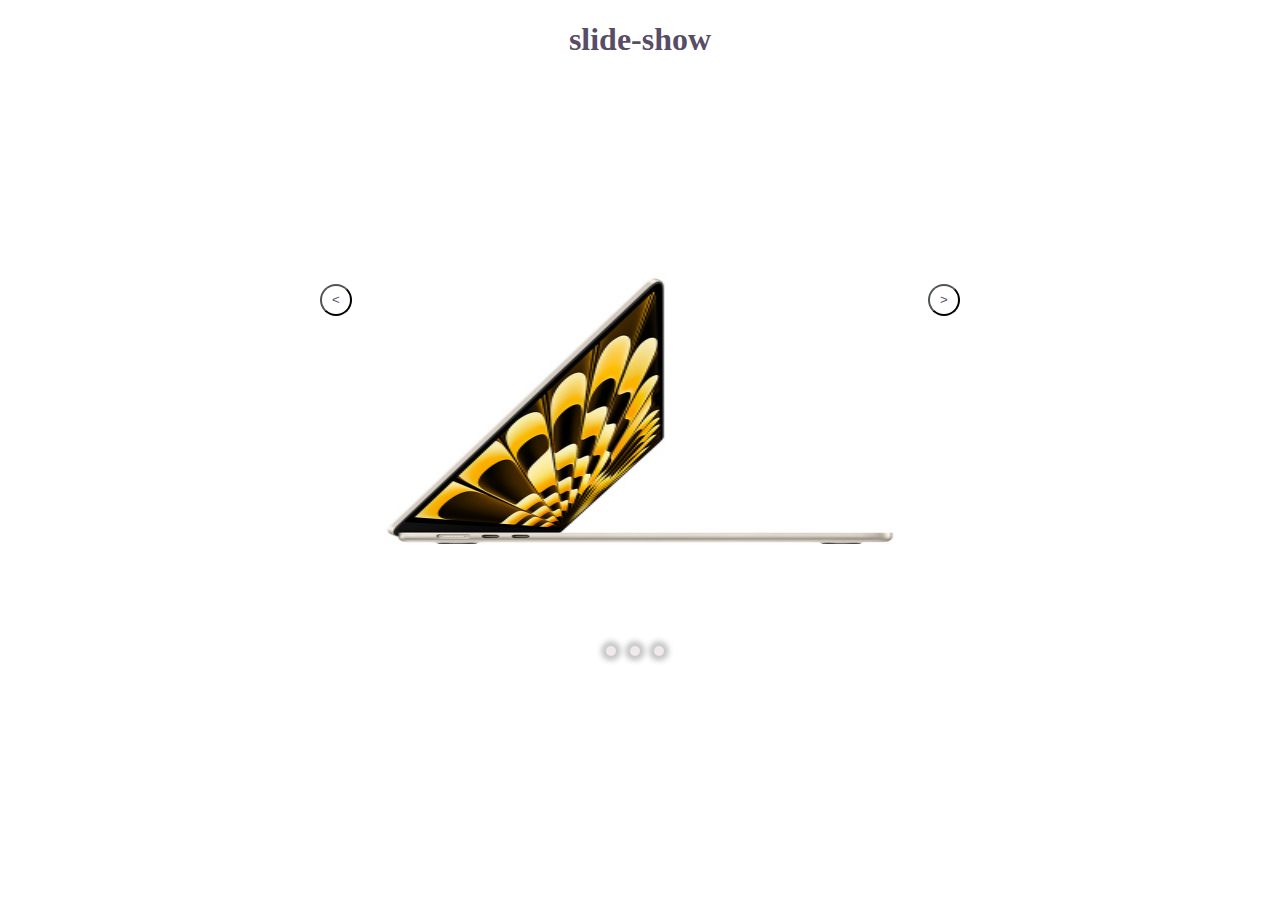
<file: index.html>
<!DOCTYPE html>
<html lang="en">
  <head>
    <meta charset="UTF-8" />
    <meta name="viewport" content="width=device-width, initial-scale=1.0" />
    <title>Document</title>
    <link rel="stylesheet" href="assets/images/syle.css" />
  </head>
  <body>
    
    <section class="silde-show">
      <h1 class="title">slide-show</h1>
      <div class="images-box">
        <img src="assets/images/slide-2.jpg" alt="" />
        <img src="assets/images/slide-1.jpg" alt="" />
        <img src="assets/images/slide-3.jpg" alt="" />
      </div>

      <div class="controll">
        <button type="button" class="previous"><</button>
        <button type="button" class="next">></button>
      </div>
      <div class="indicators">
        <span class="slide-1"></span>
        <span class="slide-2"></span>
        <span class="slide-3"></span>
      </div>
    </section>
    
  </body>
  <script src="assets/images/app.js"></script>
</html>
</file>
<file: assets/images/syle.css>
/* .images-box img{
    display: none;
} 
 .images-box :first-child{ 
    display: block; */
body {
  margin: 0;
}

:root {
  --primary: rgba(24, 8, 44, 0.74);
}

.images-box img {
  display: none;
  height: 500px;
  width: 100%;
}
.images-box img:first-child {
  display: block;
}
h1.title {
  text-align: center;
  color: var(--primary);
}
.silde-show {
  width: 50%;
  margin: auto;
  position: relative;
}
.controll {
  position: absolute;
  top: 47%;
  display: flex;
  justify-content: space-between;
  width: 100%;
}
.controll button {
  border-radius: 50%;
  background-color: white;
  width: 2rem;
  height: 2rem;
  color: var(--primary);
}
.indicators {
  position: absolute;
  bottom: -5rem;
  width: 100%;
  text-align: center;
}
.indicators span {
  background-color: rgb(224, 213, 213);
  padding: 5px;
  display: inline-block;
  border-radius: 50%;
  margin-right: 10px;
  opacity: 50%;
  box-shadow: 0 0 5px 5px rgba(26, 24, 24, 0.475);
}
.indicators span :first-child {
  
 background-color: black;
 opacity: 100%;
}
</file>
